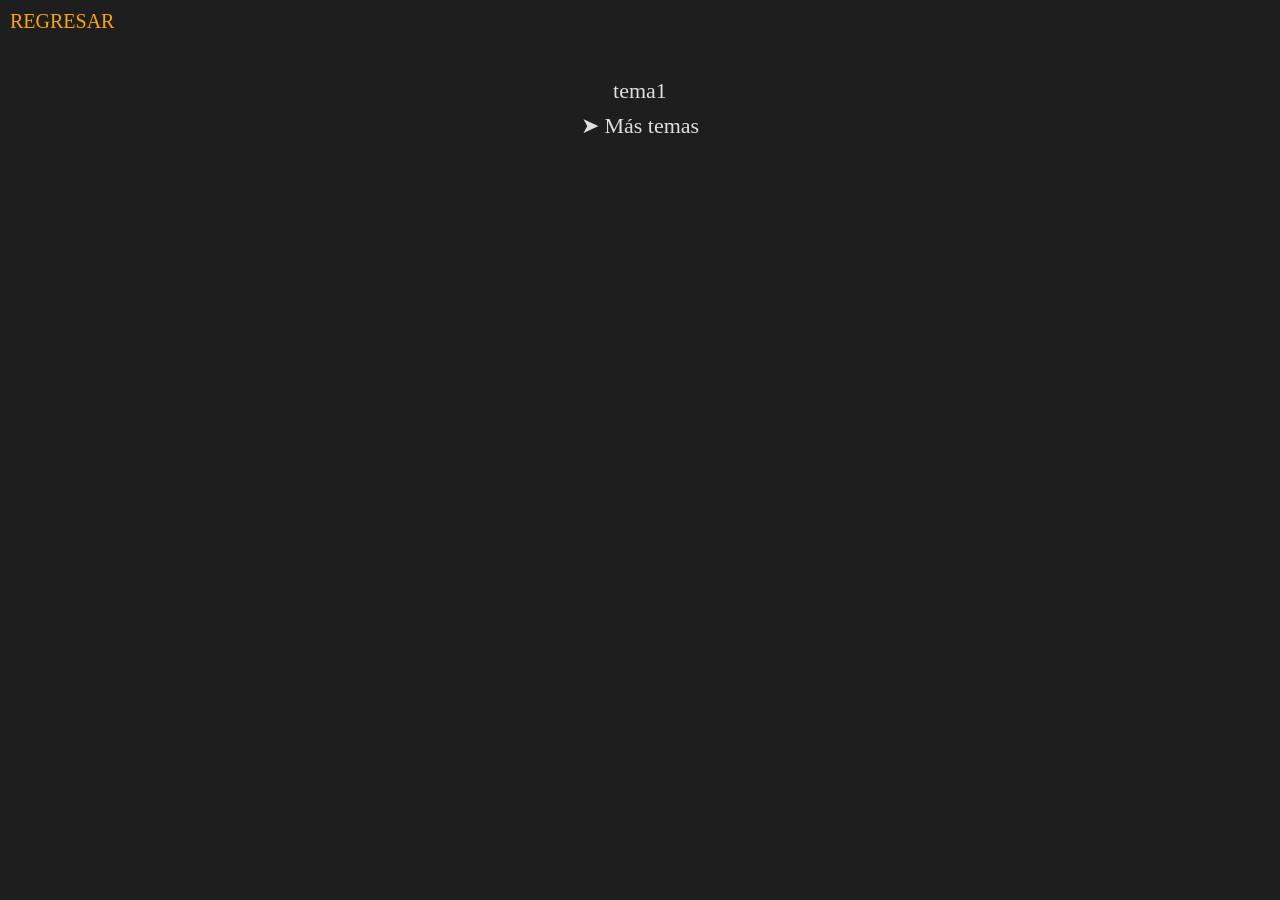
<file: secciones/css.html>
<!DOCTYPE html>
<html lang="en">
<head>
    <meta charset="UTF-8">
    <meta name="viewport" content="width=device-width, initial-scale=1.0">
    <link rel="stylesheet" href="../css/secciones.css">
    <title>CSS</title> <!-- CAMBIAR Si es otra seccion -->
    
</head>
<body>
    <a class="link_regresar" href="../index.html">REGRESAR</a>

    <ul class="contenedor_temas"> <!-- Agregar temas: -->
        <li><a href="../temas/css_temas/tema1.html">tema1</a></li>
    </ul>

<details>
    <summary>➤ Más temas</summary>

    <ul> <!-- Agregar temas extras: -->
        <li><a href="../temas/css_temas/tema1.html">Tema 1</a></li>
    </ul>

</details>
    
    
</body>
</html>
</file>
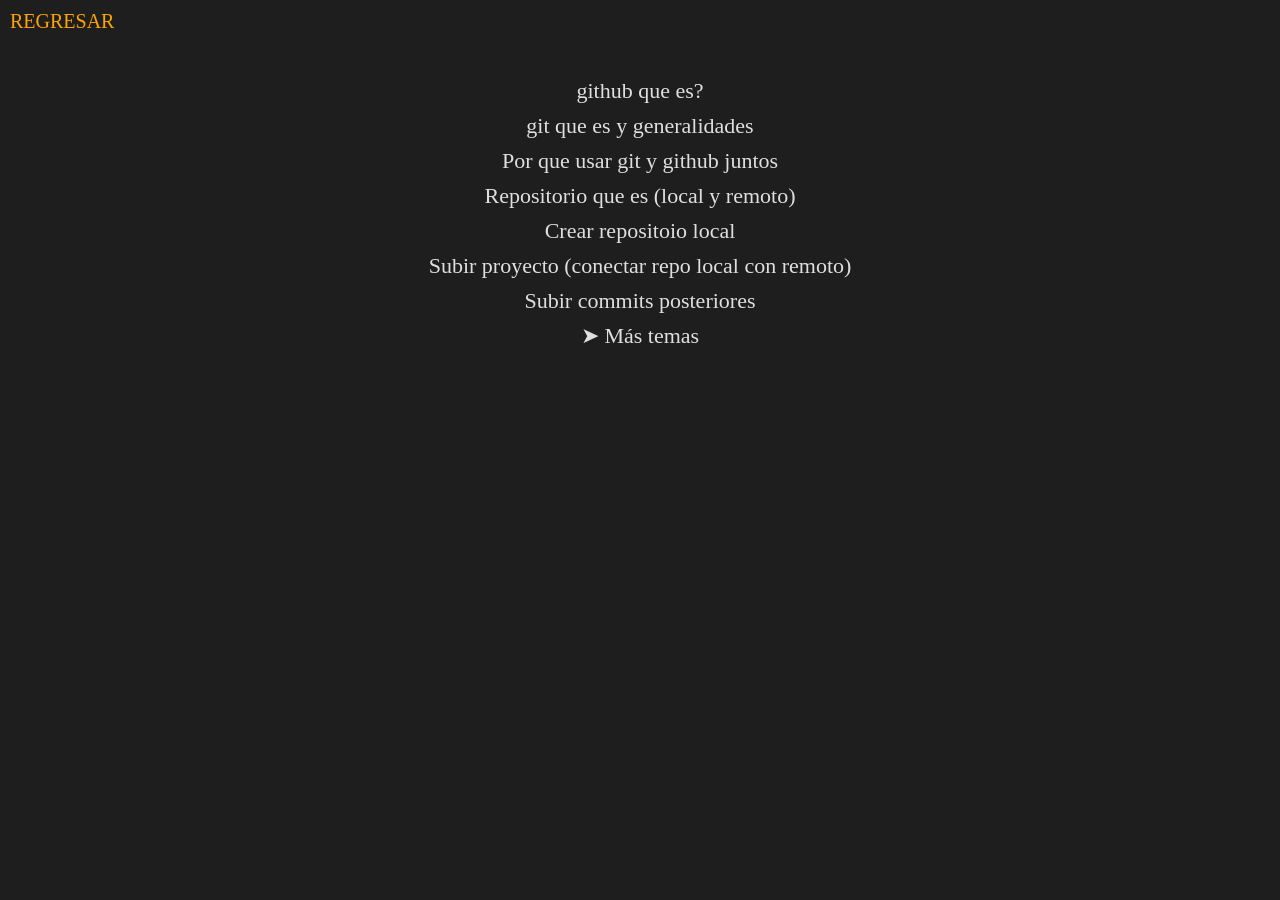
<file: secciones/git.html>
<!DOCTYPE html>
<html lang="en">
<head>
    <meta charset="UTF-8">
    <meta name="viewport" content="width=device-width, initial-scale=1.0">
    <link rel="stylesheet" href="../css/secciones.css">
    <title>Git</title> <!-- CAMBIAR Si es otra seccion -->
    
</head>
<body>
    <a class="link_regresar" href="../index.html">REGRESAR</a>

    <ul class="contenedor_temas"> <!-- Agregar temas: -->
        <li><a href="../temas/git_temas/github_que_es.html">github que es?</a></li>
        <li><a href="../temas/git_temas/git_que_es_y_generalidades.html">git que es y generalidades</a></li>
        <li><a href="../temas/git_temas/por_que_usar_git_y_github_juntos.html">Por que usar git y github juntos</a></li>
        <li><a href="../temas/git_temas/repositorio_que_es_local_y_remoto.html">Repositorio que es (local y remoto)</a></li>
        <li><a href="../temas/git_temas/crear_repositoio_local.html">Crear repositoio local</a></li>
        <li><a href="../temas/git_temas/subir_proyecto.html">Subir proyecto (conectar repo local con remoto)</a></li>
        <li><a href="../temas/git_temas/subir_commits_posteriores.html">Subir commits posteriores</a></li>
        
    </ul>

<details>
    <summary>➤ Más temas</summary>

    <ul> <!-- Agregar temas extras: -->
        <li><a href="../temas/git_temas/tema1.html">Tema 1</a></li>
    </ul>

</details>
    
    
</body>
</html>
</file>
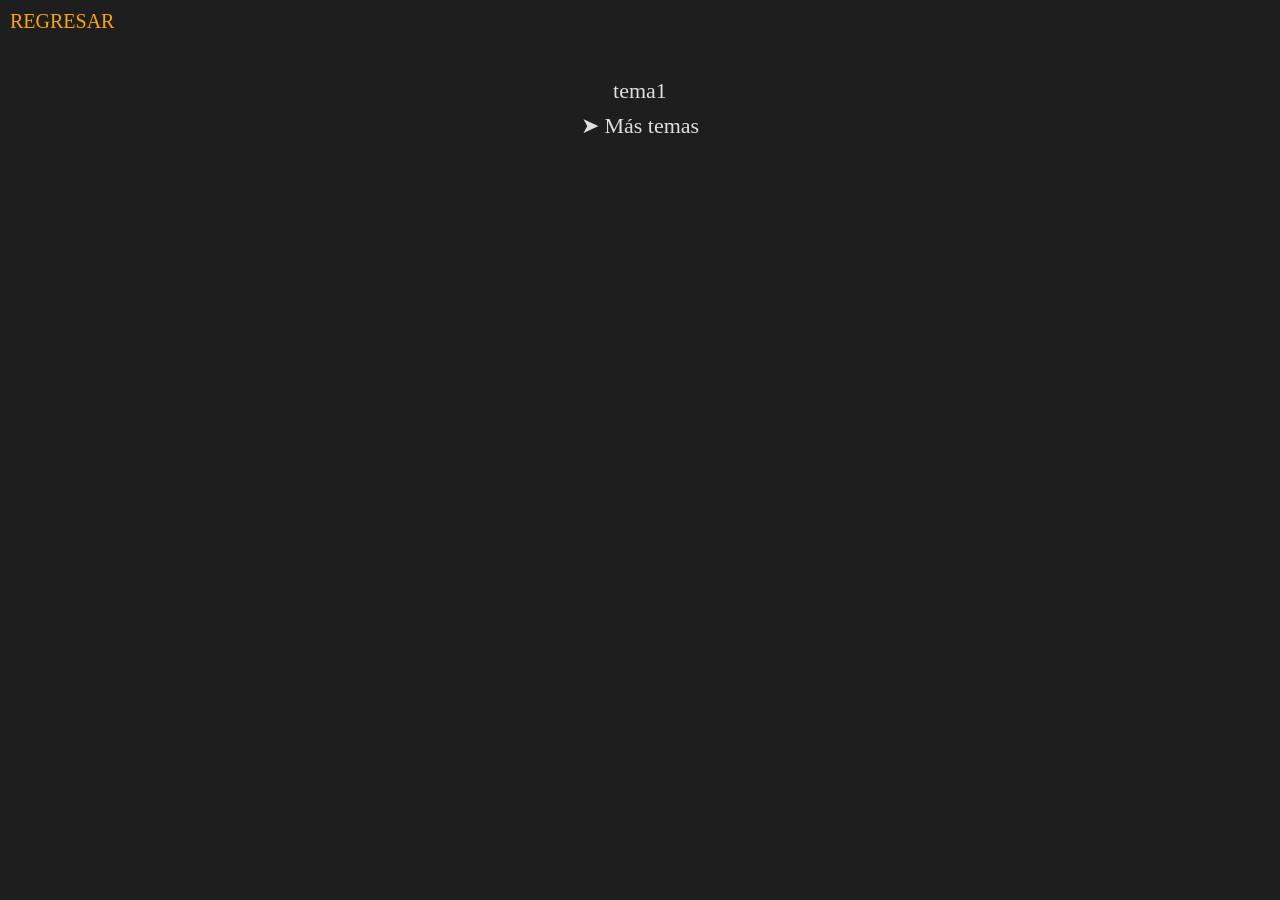
<file: secciones/html.html>
<!DOCTYPE html>
<html lang="en">
<head>
    <meta charset="UTF-8">
    <meta name="viewport" content="width=device-width, initial-scale=1.0">
    <link rel="stylesheet" href="../css/secciones.css">
    <title>HTML</title> <!-- CAMBIAR Si es otra seccion -->
    
</head>
<body>
    <a class="link_regresar" href="../index.html">REGRESAR</a>

    <ul class="contenedor_temas"> <!-- Agregar temas: -->
        <li><a href="../temas/html_temas/tema1.html">tema1</a></li>
    </ul>

<details>
    <summary>➤ Más temas</summary>

    <ul> <!-- Agregar temas extras: -->
        <li><a href="../temas/html_temas/tema1.html">Tema 1</a></li>
    </ul>

</details>
    
    
</body>
</html>
</file>
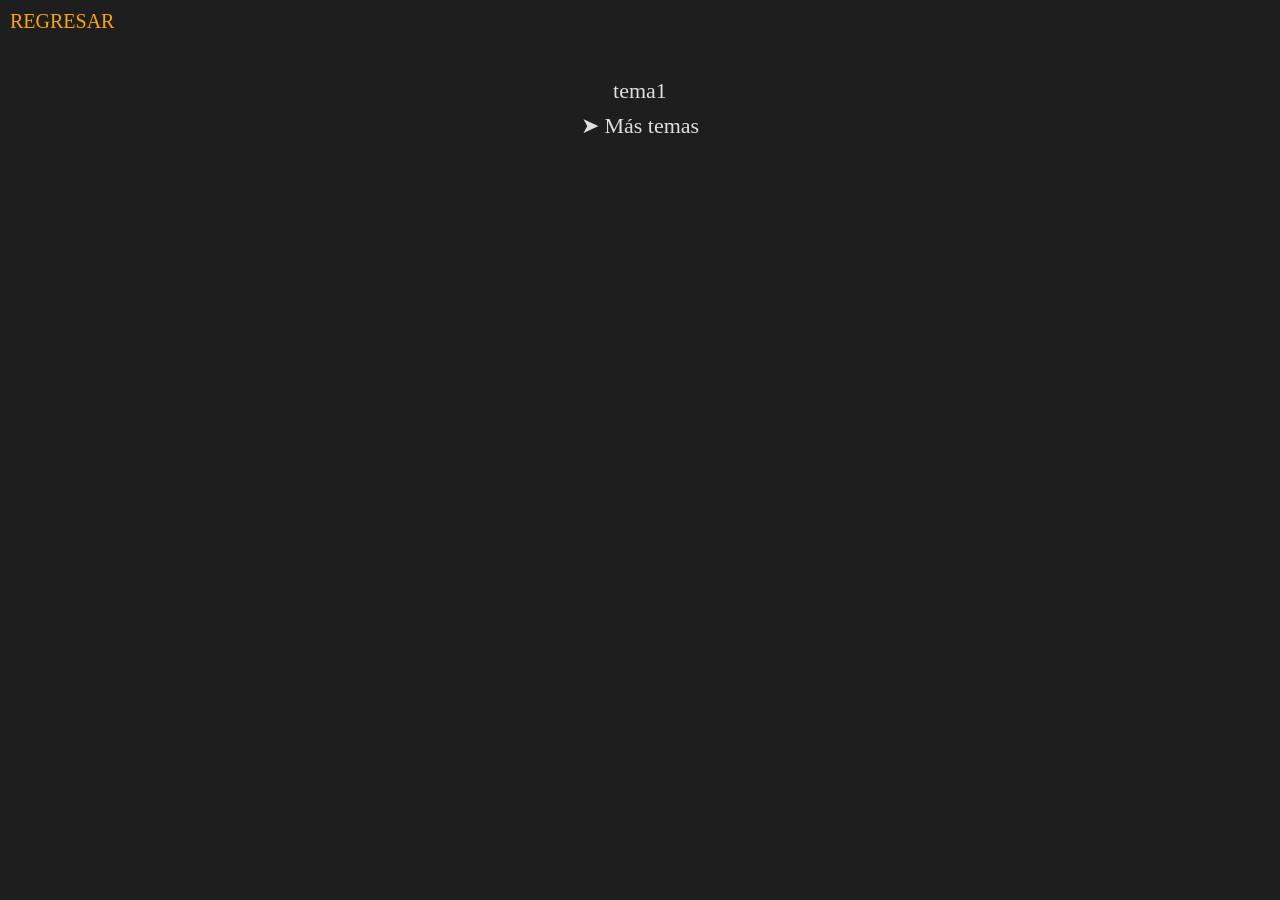
<file: secciones/javascript.html>
<!DOCTYPE html>
<html lang="en">
<head>
    <meta charset="UTF-8">
    <meta name="viewport" content="width=device-width, initial-scale=1.0">
    <link rel="stylesheet" href="../css/secciones.css">
    <title>Javascript</title> <!-- CAMBIAR Si es otra seccion -->
    
</head>
<body>
    <a class="link_regresar" href="../index.html">REGRESAR</a>

    <ul class="contenedor_temas"> <!-- Agregar temas: -->
        <li><a href="../temas/js_temas/tema1.html">tema1</a></li>
    </ul>

<details>
    <summary>➤ Más temas</summary>

    <ul> <!-- Agregar temas extras: -->
        <li><a href="../temas/js_temas/tema1.html">Tema 1</a></li>
    </ul>

</details>
    
    
</body>
</html>
</file>
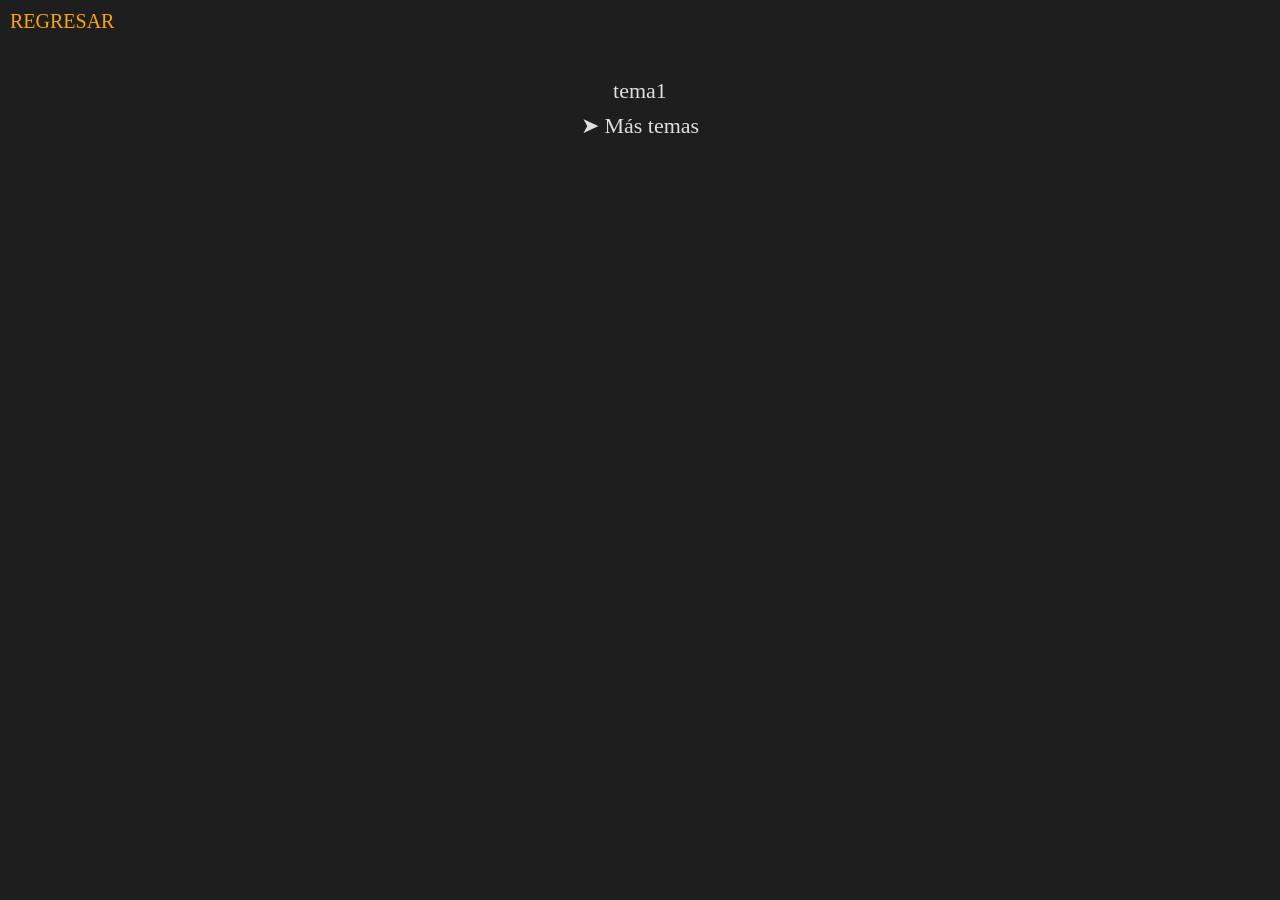
<file: secciones/react.html>
<!DOCTYPE html>
<html lang="en">
<head>
    <meta charset="UTF-8">
    <meta name="viewport" content="width=device-width, initial-scale=1.0">
    <link rel="stylesheet" href="../css/secciones.css">
    <title>React</title> <!-- CAMBIAR Si es otra seccion -->
    
</head>
<body>
    <a class="link_regresar" href="../index.html">REGRESAR</a>

    <ul class="contenedor_temas"> <!-- Agregar temas: -->
        <li><a href="../temas/react_temas/tema1.html">tema1</a></li>
    </ul>

<details>
    <summary>➤ Más temas</summary>

    <ul> <!-- Agregar temas extras: -->
        <li><a href="../temas/react_temas/tema1.html">Tema 1</a></li>
    </ul>

</details>
    
    
</body>
</html>
</file>
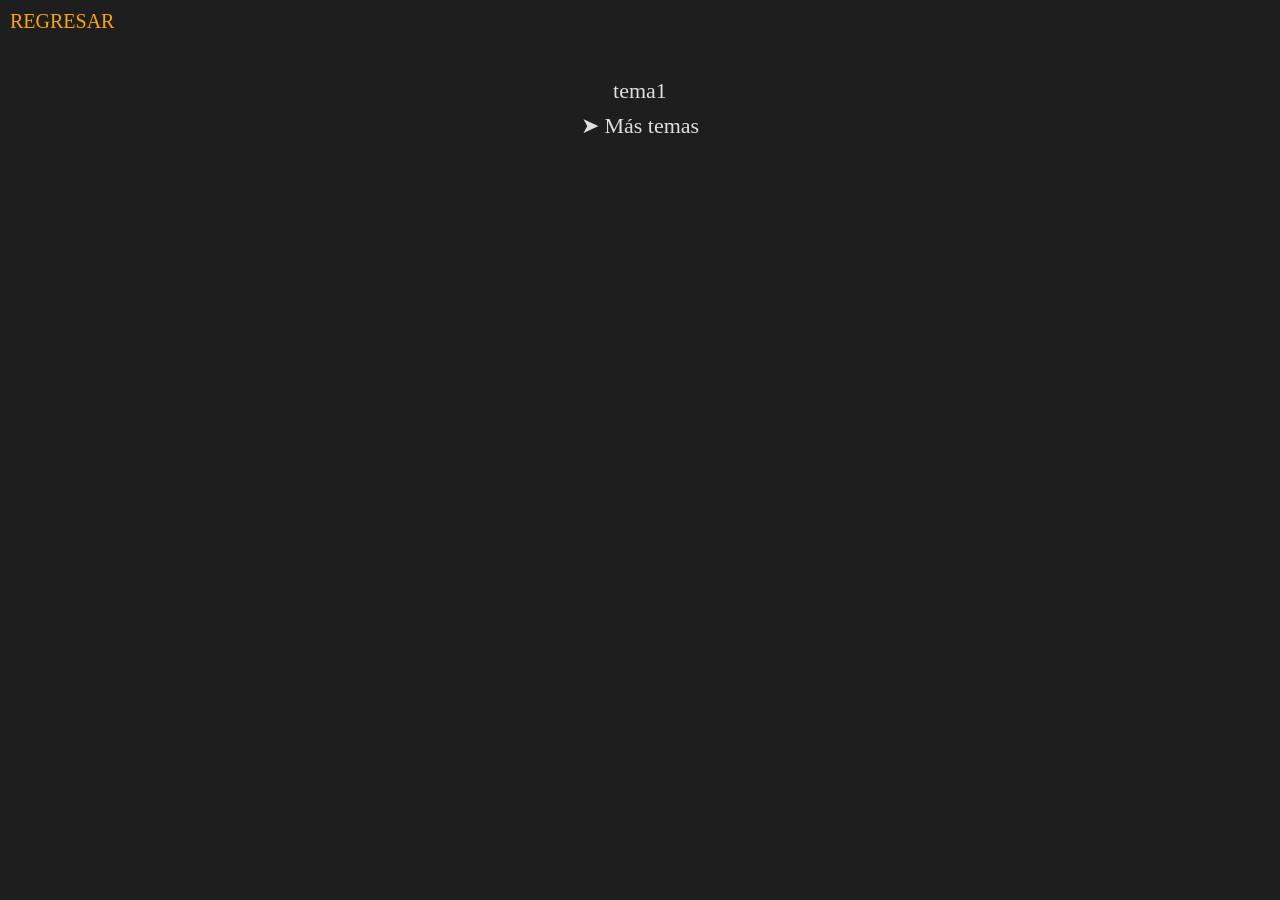
<file: secciones/sql.html>
<!DOCTYPE html>
<html lang="en">
<head>
    <meta charset="UTF-8">
    <meta name="viewport" content="width=device-width, initial-scale=1.0">
    <link rel="stylesheet" href="../css/secciones.css">
    <title>SQL</title> <!-- CAMBIAR Si es otra seccion -->
    
</head>
<body>
    <a class="link_regresar" href="../index.html">REGRESAR</a>

    <ul class="contenedor_temas"> <!-- Agregar temas: -->
        <li><a href="../temas/sql_temas/tema1.html">tema1</a></li>
    </ul>

<details>
    <summary>➤ Más temas</summary>

    <ul> <!-- Agregar temas extras: -->
        <li><a href="../temas/sql_temas/tema1.html">Tema 1</a></li>
    </ul>

</details>
    
    
</body>
</html>
</file>
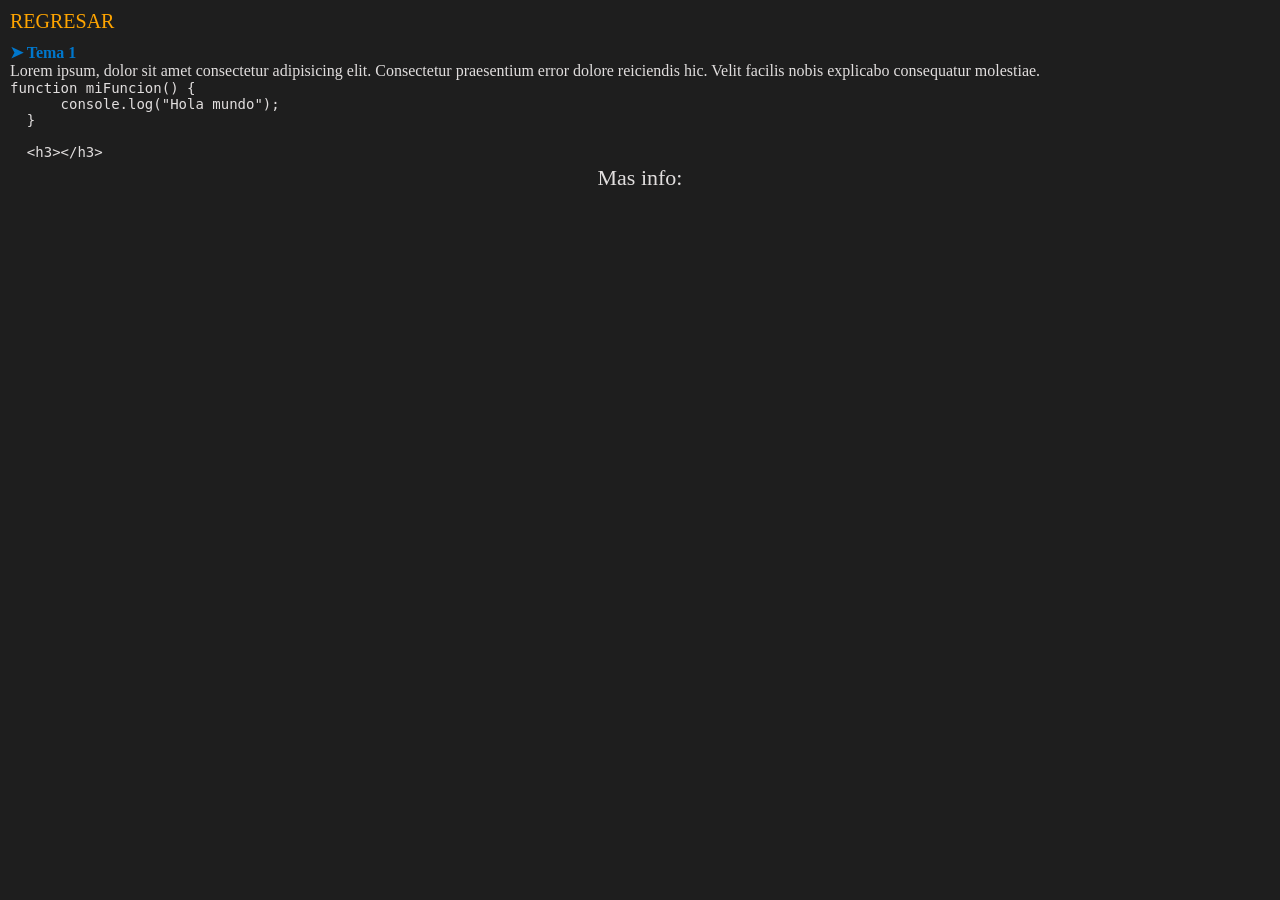
<file: temas/css_temas/tema1.html>
<!DOCTYPE html>
<html lang="en">
<head>
    <meta charset="UTF-8">
    <meta name="viewport" content="width=device-width, initial-scale=1.0">
    <link rel="stylesheet" href="../../css/temas.css">
    <title>CSS</title>
</head>
<body>
    <!-- CAMBIAR si es una diferente seccion:-->
    <a class="link_regresar" href="../../secciones/html.html">REGRESAR</a>

    <div class="contenedor_texto">

    <h1>➤ Tema 1</h1> <!-- Nombre del tema -->

    <p>Lorem ipsum, dolor sit amet consectetur adipisicing elit. Consectetur praesentium error dolore reiciendis hic. Velit facilis nobis explicabo consequatur molestiae.</p>

    <!-- CODIGO -->
    <pre><code>function miFuncion() {
      console.log("Hola mundo");
  }

  &lt;h3&gt;&lt;/h3&gt;  <!-- PARA HTML LOS SIGNOS < > NO SE MUESTRAN A MENOS QUE: --></code></pre>
    
    <!-- MAS INFORMACION -->
    <details>
        <summary>Mas info:</summary>
        <pre>
Texto
        </pre>
    </details> 

    </div>
    




    
    
</body>
</html>
</file>
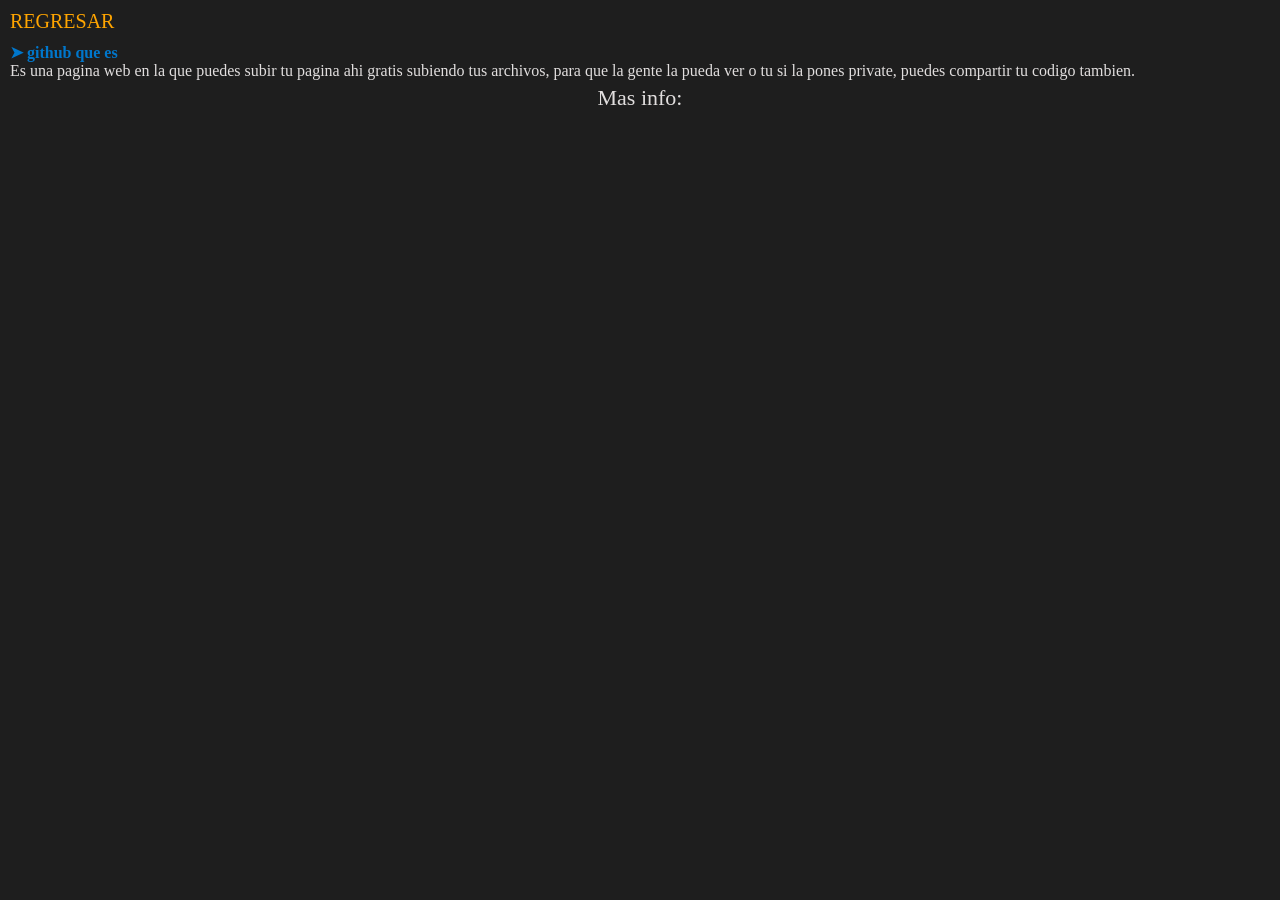
<file: temas/git_temas/crear_repositoio_local.html>
<!DOCTYPE html>
<html lang="en">
<head>
    <meta charset="UTF-8">
    <meta name="viewport" content="width=device-width, initial-scale=1.0">
    <link rel="stylesheet" href="../../css/temas.css">
    <title>CSS</title>
</head>
<body>
    <!-- CAMBIAR si es una diferente seccion:-->
    <a class="link_regresar" href="../../secciones/git.html">REGRESAR</a>

    <div class="contenedor_texto">

    <h1>➤ github que es</h1> <!-- Nombre del tema -->

    <p>Es una pagina web en la que puedes subir tu pagina ahi gratis subiendo tus archivos, para que la gente la pueda ver o tu si la pones private, puedes compartir tu codigo tambien.</p>
    
    <!-- MAS INFORMACION -->
    <details>
        <summary>Mas info:</summary>
        <pre>

        </pre>
    </details> 

    </div>
    




    
    
</body>
</html>
</file>
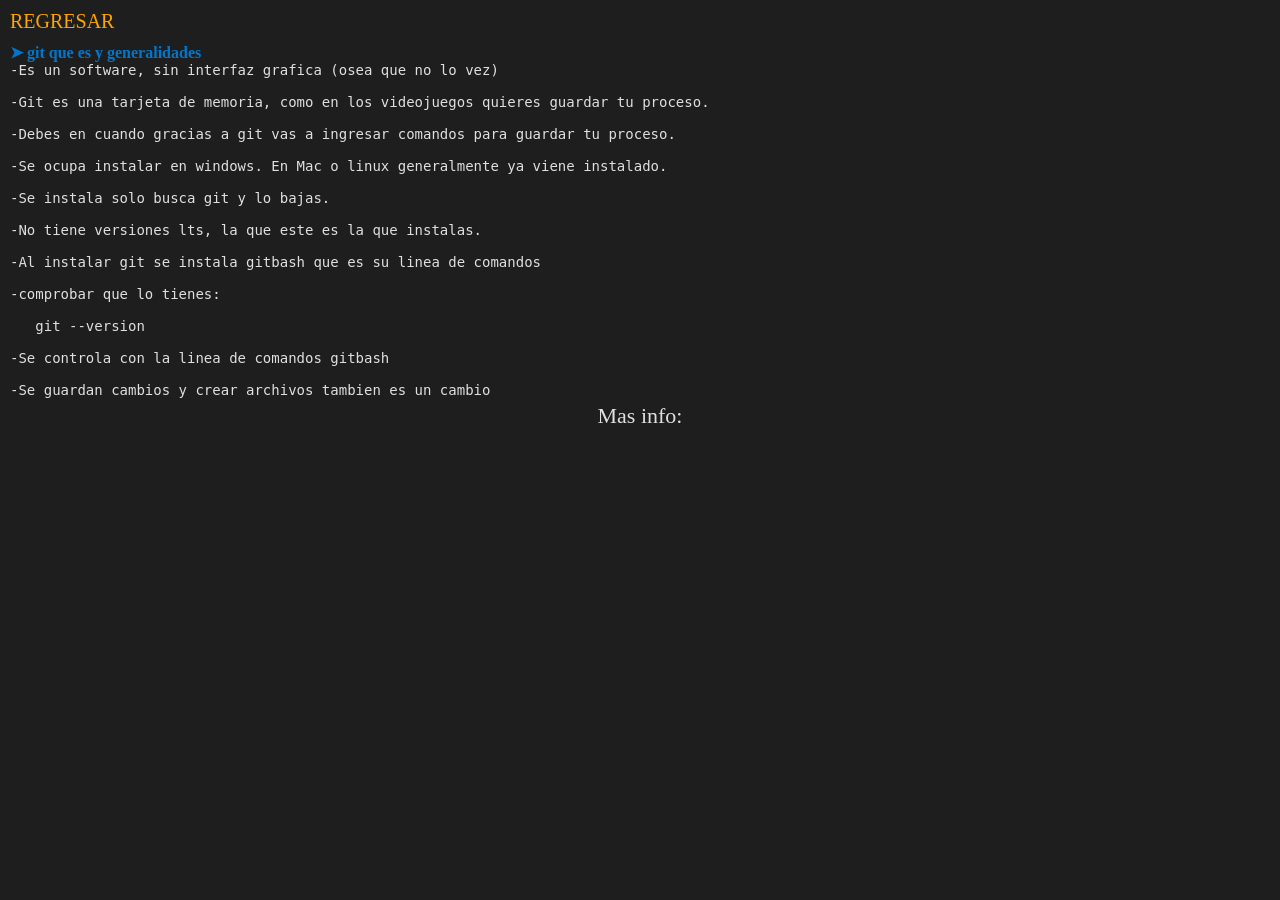
<file: temas/git_temas/git_que_es_y_generalidades.html>
<!DOCTYPE html>
<html lang="en">
<head>
    <meta charset="UTF-8">
    <meta name="viewport" content="width=device-width, initial-scale=1.0">
    <link rel="stylesheet" href="../../css/temas.css">
    <title>CSS</title>
</head>
<body>
    <!-- CAMBIAR si es una diferente seccion:-->
    <a class="link_regresar" href="../../secciones/git.html">REGRESAR</a>

    <div class="contenedor_texto">

    <h1>➤ git que es y generalidades</h1> <!-- Nombre del tema -->

    <pre>
-Es un software, sin interfaz grafica (osea que no lo vez)

-Git es una tarjeta de memoria, como en los videojuegos quieres guardar tu proceso.

-Debes en cuando gracias a git vas a ingresar comandos para guardar tu proceso.

-Se ocupa instalar en windows. En Mac o linux generalmente ya viene instalado.

-Se instala solo busca git y lo bajas.

-No tiene versiones lts, la que este es la que instalas.

-Al instalar git se instala gitbash que es su linea de comandos

-comprobar que lo tienes:

   git --version

-Se controla con la linea de comandos gitbash

-Se guardan cambios y crear archivos tambien es un cambio</pre>
    
    <!-- MAS INFORMACION -->
    <details>
        <summary>Mas info:</summary>
        <pre>

        </pre>
    </details> 

    </div>
    




    
    
</body>
</html>
</file>
<file: css/secciones.css>
* {
    box-sizing: border-box;
    padding: 0;
    margin: 0;
}

html {
    font-size: 62.5%;
}

body {
    background-color: #1e1e1e;
    color: rgb(225, 222, 222);
}

.link_regresar {
    font-size: 2rem;
    display: inline-block;
    /* para poder usar margin */
    margin: 10px 10px;
    color: orange;
    text-decoration: none; /* quita la linea de abajo*/
}

details summary {
    display: block;        /* se comporta como bloque normal */
    text-align: center;    /* centra el texto dentro del bloque */
    width: 100%;           /* ocupa todo el ancho del contenedor */
    cursor: pointer;       /* indicador de clickable */
    font-size: 2.2rem;     /* igual que los links */
    line-height: 3.5rem;   /* mismo espaciado */
}

details summary:hover {
    color: #0077cc;        /* hover igual que tus links */
}

.contenedor_temas,
details ul {
    display: flex;
    flex-direction: column; 
    justify-content: center; 
    /* centra vertical*/
    align-items: center; 
    /* centra horizontal */  
    margin-top: 30px;

    list-style: none;
    /* Quita los puntitos  */
    font-size: 2.2rem;
    line-height: 3.5rem; 
}

.contenedor_temas a,
details a {
    text-decoration: none;
    /* quita la linea de abajo*/
    color: inherit; 
    /* heredar el color de la letra del body */
}

.contenedor_temas a:hover,
details a:hover {
    color: #0077cc;
}
</file>
<file: css/temas.css>
* {
    box-sizing: border-box;
    padding: 0;
    margin: 0;
}

html {
    font-size: 62.5%;
}

body {
    background-color: #1e1e1e;
    color: rgb(225, 222, 222);
    font-size: 1.6rem;
}

h1 {
    font-size: 1.6rem;
    color: #0077cc;
}
code,
pre {
    font-size: 1.4rem;
}

.link_regresar {
    font-size: 2rem;
    display: inline-block;
    /* para poder usar margin */
    margin: 10px 0 0 10px ;
    color: orange;
    text-decoration: none; /* quita la linea de abajo*/
}

.contenedor_texto {
    margin: 10px;
    font-size: 1.6rem;
}

details summary {
    display: block;        /* se comporta como bloque normal */
    text-align: center;    /* centra el texto dentro del bloque */
    width: 100%;           /* ocupa todo el ancho del contenedor */
    cursor: pointer;       /* indicador de clickable */
    font-size: 2.2rem;     /* igual que los links */
    line-height: 3.5rem;   /* mismo espaciado */
}

details summary:hover {
    color: #0077cc;        /* hover igual que tus links */
}

.contenedor_temas,
details ul {
    display: flex;
    flex-direction: column; 
    justify-content: center; 
    /* centra vertical*/
    align-items: center; 
    /* centra horizontal */  
    margin-top: 30px;

    list-style: none;
    /* Quita los puntitos  */
    font-size: 2.2rem;
    line-height: 3.5rem; 
}

.contenedor_temas a,
details a {
    text-decoration: none;
    /* quita la linea de abajo*/
    color: inherit; 
    /* heredar el color de la letra del body */
}

.contenedor_temas a:hover,
details a:hover {
    color: #0077cc;
}
</file>
